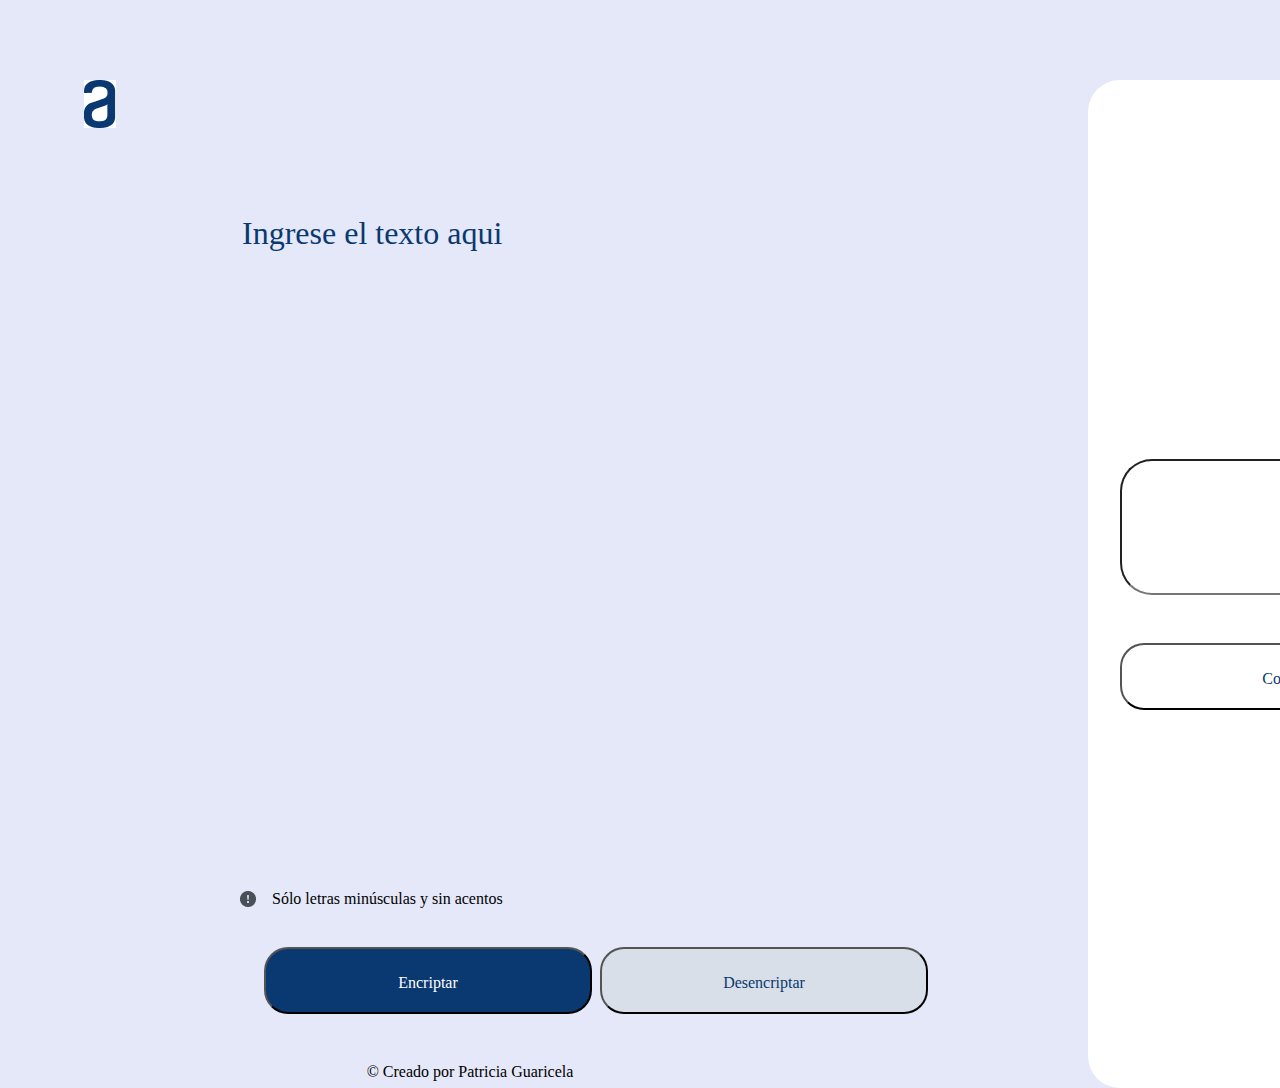
<file: index.html>
<!DOCTYPE html>
<html lang="es-es">
<meta charset="UTF-8">
    
<head>
    
    <link rel="stylesheet" href="reset.css">
    <link rel="stylesheet" href="styledesafio.css">
    <title>Encriptador</title>
    <meta name="viewport" content="width=device-width, initial-scale=1.0">
    
    
    
</head>



<body>
    <main>
    <header>
        <div class="logo">
        <img src="imagenes/Vector.jpg" alt="Logo Alura">
        </div>
    </header>
    <div class="contenedor">
        <div class="contenedor1">
            <div >
        
                <input type="text" id="texto" value="Ingrese el texto aqui">
            
            </div>
            <section>
                <div class="minusculascontenedor">
                    <img src="imagenes/admiracion.jpeg.png" class="imgminusculas">
                    <p class="minusculas"> Sólo letras minúsculas y sin acentos</p>
                </div>

                <div class="botonesContenedor">
                    <div> <input type="button" value="Encriptar" class="botonencriptar" onclick="Encriptar()"> </div>
                    <div><input type="button" value="Desencriptar" class="botondesencriptar" onclick="Desencriptar()"></div>
                </div>
                
            </section>
        </div>

        <div class="contenedor2">    
            <section>
                <div class="rectangulo">
                    <div><input type="text" value=" "  class="textolorem"></div>
                    <div ><input type="button" value="Copiar" class="botoncopiar" onclick="Copiar()"></div>
                </div>
            </section>
        </div>
    </div>
    </main>
    <footer>
        
        <p class="copyright">&copy Creado por Patricia Guaricela</p>
        </footer>

<script>


function Encriptar(){
 var mensaje=document.getElementById("texto").value;

 console.log(mensaje);
 var frase=mensaje.replace(/e/img,"enter")
    .replace(/o/igm,"ober")
    .replace(/i/igm,"imes")
    .replace(/a/igm,"ai")
    .replace(/u/igm,"ufat");;
    console.log(frase);
    document.querySelector(".textolorem").value = frase;
   
    
}

function Desencriptar(){
 var mensaje=document.getElementById("texto").value;

 console.log(mensaje);
 var frase=mensaje.replace(/enter/img,"e")
    .replace(/ober/igm,"o")
    .replace(/imes/igm,"i")
    .replace(/ai/igm,"a")
    .replace(/ufat/igm,"u");;
    console.log(frase);
    document.querySelector(".textolorem").value = frase;
      
}
/*function Copiar(){
    
   var mensajeEncriptado = document.getElementsByClassName("textolorem")[0].value;
   console.log(mensajeEncriptado);
   document.getElementById("texto").value=mensajeEncriptado;
}*/

function Copiar() {
  let copyText = document.querySelector(".textolorem");
  copyText.select();
  document.execCommand("copy");
 alert("Pegue el texto copiado en el área de texto de la izquierda (CTRL+V)");

  
 /* alert("Pegue el texto copiado en el area de texto de la izquierda CTRL+V");*/

}

</script>



       
</body>

</html>
</file>
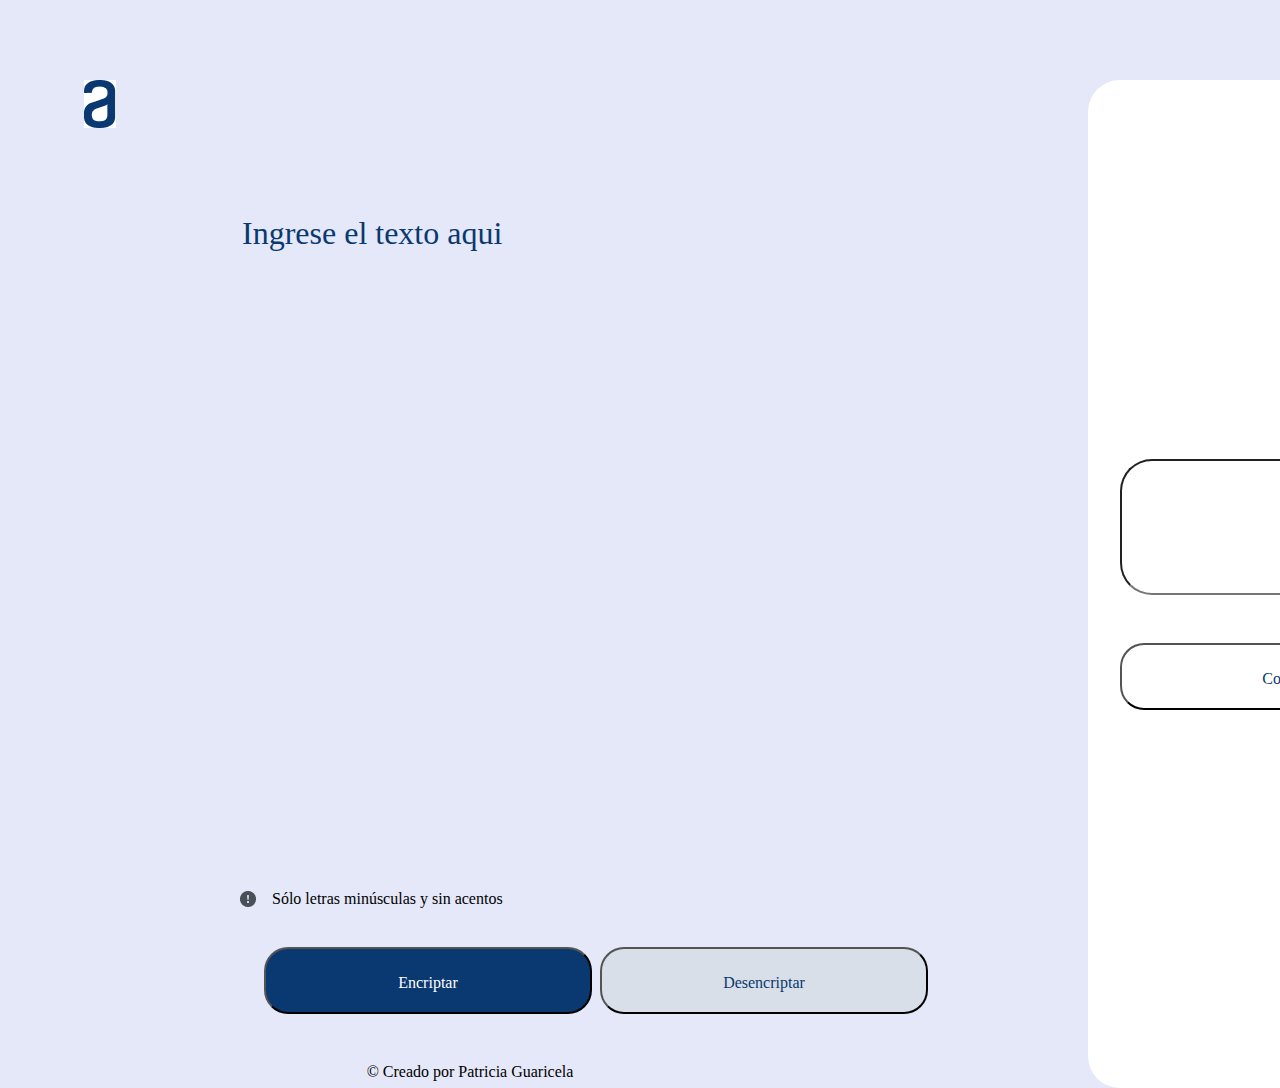
<file: desktop1.html>
<!DOCTYPE html>
<html lang="es-es">
<meta charset="UTF-8">
    
<head>
    
    <link rel="stylesheet" href="reset.css">
    <link rel="stylesheet" href="styledesafio.css">
    <title>Encriptador</title>
    <meta name="viewport" content="width=device-width, initial-scale=1.0">
    
    
    
</head>



<body>
    <main>
    <header>
        <div class="logo">
        <img src="imagenes/Vector.jpg" alt="Logo Alura">
        </div>
    </header>
    <div class="contenedor">
        <div class="contenedor1">
            <div >
        
                <input type="text" id="texto" value="Ingrese el texto aqui">
            
            </div>
            <section>
                <div class="minusculascontenedor">
                    <img src="imagenes/admiracion.jpeg.png" class="imgminusculas">
                    <p class="minusculas"> Sólo letras minúsculas y sin acentos</p>
                </div>

                <div class="botonesContenedor">
                    <div> <input type="button" value="Encriptar" class="botonencriptar" onclick="Encriptar()"> </div>
                    <div><input type="button" value="Desencriptar" class="botondesencriptar" onclick="Desencriptar()"></div>
                </div>
                
            </section>
        </div>

        <div class="contenedor2">    
            <section>
                <div class="rectangulo">
                    <div><input type="text" value=" "  class="textolorem"></div>
                    <div ><input type="button" value="Copiar" class="botoncopiar" onclick="Copiar()"></div>
                </div>
            </section>
        </div>
    </div>
    </main>
    <footer>
        
        <p class="copyright">&copy Creado por Patricia Guaricela</p>
        </footer>

<script>


function Encriptar(){
 var mensaje=document.getElementById("texto").value;

 console.log(mensaje);
 var frase=mensaje.replace(/e/img,"enter")
    .replace(/o/igm,"ober")
    .replace(/i/igm,"imes")
    .replace(/a/igm,"ai")
    .replace(/u/igm,"ufat");;
    console.log(frase);
    document.querySelector(".textolorem").value = frase;
   
    
}

function Desencriptar(){
 var mensaje=document.getElementById("texto").value;

 console.log(mensaje);
 var frase=mensaje.replace(/enter/img,"e")
    .replace(/ober/igm,"o")
    .replace(/imes/igm,"i")
    .replace(/ai/igm,"a")
    .replace(/ufat/igm,"u");;
    console.log(frase);
    document.querySelector(".textolorem").value = frase;
      
}
/*function Copiar(){
    
   var mensajeEncriptado = document.getElementsByClassName("textolorem")[0].value;
   console.log(mensajeEncriptado);
   document.getElementById("texto").value=mensajeEncriptado;
}*/

function Copiar() {
  let copyText = document.querySelector(".textolorem");
  copyText.select();
  document.execCommand("copy");
 alert("Pegue el texto copiado en el área de texto de la izquierda (CTRL+V)");

  
 /* alert("Pegue el texto copiado en el area de texto de la izquierda CTRL+V");*/

}

</script>



       
</body>

</html>
</file>
<file: styledesafio.css>
body{
    background-color:#e4e8f8;
    width: 940px;
}
.contenedor{
    display: flex;
    width: 1440px;
    height: 1024px;
    flex-direction: row;
    margin-top: 40px;
    
}
.contenedor1{
    flex-flow: row;
    justify-content: flex-start;
}

.contenedor2{
    flex-flow: row;
    justify-content: flex-end;
    padding-right: 40px;
    
}



.logo{
    position: absolute;
    width: 31.09px;
    height: 48px;
    margin-left: 84px;
    margin-top: 40px;
    background-color: #D8DFE8;

}
#texto{
    position: absolute;
    background-color: #e4e8f8;
    margin-top: 168px;
    margin-left: 240px;
    width: 688px;
    height: 48px;
    color: #0A3871;
    border: none;
    
    font-family: 'Inter';
    font-style: normal;
    font-weight: 400;
    font-size: 32px;
    line-height: 150%;
}

.minusculascontenedor{
    display: inline-flex;
    margin-top: 851px;
    margin-left: 240px;
    flex: none;
    order: 1;
    flex-grow: 0;
    margin-bottom: 1em;

}
.imgminusculas{
    position: relative;
    margin-right: 1em;
    
    color: #495057;

}

.minusculas p{
    
    font-family: 'Inter';
    font-style: normal;
    font-weight: 400;
    font-size: 12px;
    line-height: 150%; 
    color: #495057;
    opacity: 0.8;
    margin-bottom: 16px;
    
}

.botonesContenedor{
  
    display: flex;
    flex-direction: row;
    width: 800px;
       
    padding: 24px;
    gap: 8px;
    margin-left: 240px;
    align-items: flex-start;
         
       
}

.botonencriptar{
    
    padding: 24px;
   
    width: 328px;
    height: 67px;

    background: #0A3871;
    border-radius: 24px;

    color: #ffffff;
    font-family: 'Inter';
    font-style: normal;
    font-weight: 400;
    font-size: 16px;
    line-height: 19px;
    text-align: center;

    transition: 1s all;
    cursor: pointer;
}

.botondesencriptar{

     
    padding: 24px;
    

    width: 328px;
    height: 67px;

    background: #D8DFE8;
    border-radius: 24px;

    color: #0A3871;
    font-family: 'Inter';
    font-style: normal;
    font-weight: 400;
    font-size: 16px;
    line-height: 19px;
    text-align: center;

    transition: 1s all;
    cursor: pointer;

    }

    .rectangulo{
        
        width: 400px;
        height: 944px;
        padding:5px;
        margin-top:40px;
        margin-left: auto;
        border-radius: 32px;
        background-color: #ffffff;
        
        display: flex;
        flex-direction: column;
        justify-content: center;
        padding: 2em;
        }
     .textolorem{
            text-align: center;
        
            font-family: 'Inter';
            font-style: normal;
            font-weight: 400;
            font-size: 24px;
            line-height: 150%;
            flex: content;
            order:0;
            flex-grow: 0;
            margin-right: 56px;
            padding: 2em;
            border-radius: 32px;
            margin-bottom: 2em;
        }
        .botoncopiar{
            padding: 24px;
            width: 328px;
            height: 67px;
            align-items: centerls;
        
            /* Dark blue/dark-blue-300 */
        
            background: #ffffff;
            border-radius: 24px;
        
            /* Inside auto layout */
        
            color: #0A3871;
            
        
            font-family: 'Inter';
            font-style: normal;
            font-weight: 400;
            font-size: 16px;
            line-height: 19px;
            text-align: center;
        
            transition: 1s all;
            cursor: pointer;
            flex: content;
            order:1;
            flex-grow: 0;
            margin-right: 56px;
            
        
        }

    
    .copyright{
        text-align: center;
        margin: auto;
        font-size: 16px;
        font-family: 'Inter'
    }
/* desktop 2*/
.escritorio2{
    display: flex;
    width: 1440px;
    height: 1024px;
    flex-direction: row;
    margin-top: 40px;
    
}
.lorem1{
    flex-flow: row;
    justify-content: flex-start;
}

.lorem2{
    flex-flow: column;
    padding-right: 40px;

    
}
.rectangulo2{
    position:absolute;    
    width: 400px;
    height: 944px;
    padding:5px;
    margin-top:40px;
    margin-left: auto;
    border-radius: 32px;
    background-color: #ffffff;
    
    display: flex;
    flex-direction: column;
    justify-content: space-between;
    }

.texto2{
    
    color:#0A3871;
    width: 640px;
    height: 288px;
    font-family: 'Inter';
    font-weight: 400;
    font-size: 32px;
    line-height: 48px;
    margin-top: 168px;
    margin-left: 240px;

}

@media screen and (max-width:480px){
    .logo{
        margin-top: auto;
    }
    #texto{
     position: absolute;
    width: 343px;
    height: 48px;
    margin-left: 16px;
    margin-top: 152px;

    font-family: 'Inter';
    font-style: normal;
    font-weight: 400;
    font-size: 32px;
    line-height: 150%;
    color: #0A3871;

    }

    .minusculascontenedor{
    margin-top: 451px;
    margin-left: 40px;
    }
    .botonesContenedor{
        display: flex;
        flex-direction: column;
        margin: auto;
        width: auto;
    }
    
    .contenedor{
        display: flex;
        width: 327px;
        height: 186px;
        flex-direction: column;
        margin-top: 40px;
        
    }
    .contenedor1{
        flex-flow: column;
        justify-content: flex-start;
    }
    
    .contenedor2{
        flex-flow: column;
        justify-content: flex-end;
        padding-right: 16px;
        
    }

    .rectangulo{
        display: flex;
        flex-direction: column;
        flex-flow: column;
        justify-items: auto;
        width: 327px;
        height: 186px;
    }
    #textolorem, #botoncopiar{
        width: auto;
    }

   
       
    
    .copyright{
        text-align: left;
        font-size: 16px;
        font-family: 'Inter';
        margin-top: 800px;
    }
}
</file>
